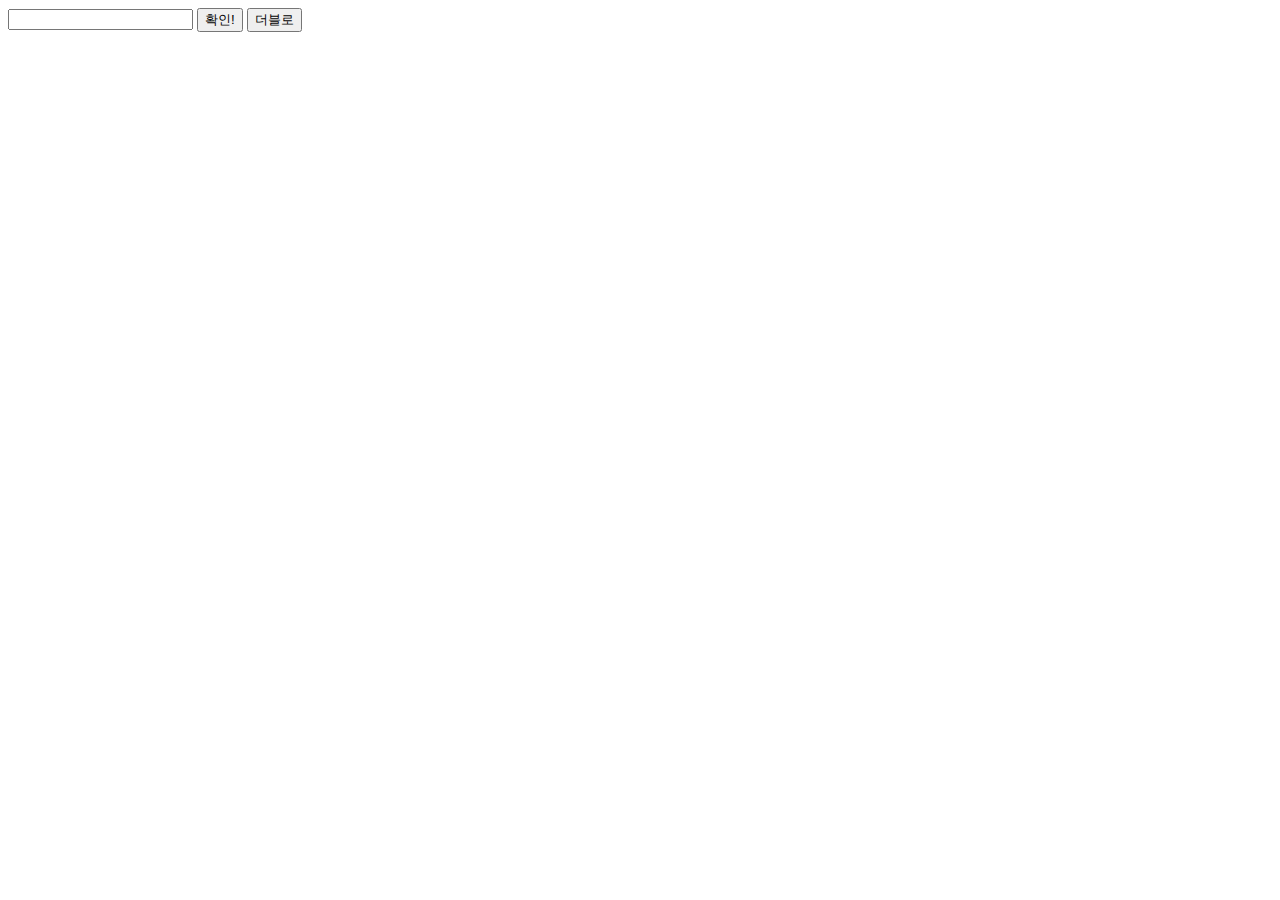
<file: src/main/webapp/index2.html>
<!DOCTYPE html>
<html>
<head>
<meta charset="UTF-8">
<title>Insert title here</title>
<script type="text/javascript">
	function goHaha(){
		//	1. 변수에 input에 쓰인 내용을 담기
		let liInput = document.getElementById("li"); // id가 li인 것.
		// alert(liInput);	// [object HTMLInputElement]
		let liInputVal = liInput.value;
		alert(liInputVal);
		//loaction.href ="ㅋㅋㅋ?li=" + liInputVal;
	}
</script>
</head>
<body>
<!-- input에 값 넣어서
	 button 더블 클릭하면 ㅋㅋㅋ?li=hi로 GET 방식 요청
	 <form> : 입력받아서 요청할 때 필수품 X
	 <form> : 입력받아서 요청할 때 편함 O
	 
	 주소입력 : GET
	 <a> : GET
	 <form> + <button> : GET / POST
	 JavaScript : GET
  -->
	<input id="li">
	<button onclick="goHaha();">확인!</button>
	<button ondblclick="goHaha();">더블로</button>
	
</body>
</html>
</file>
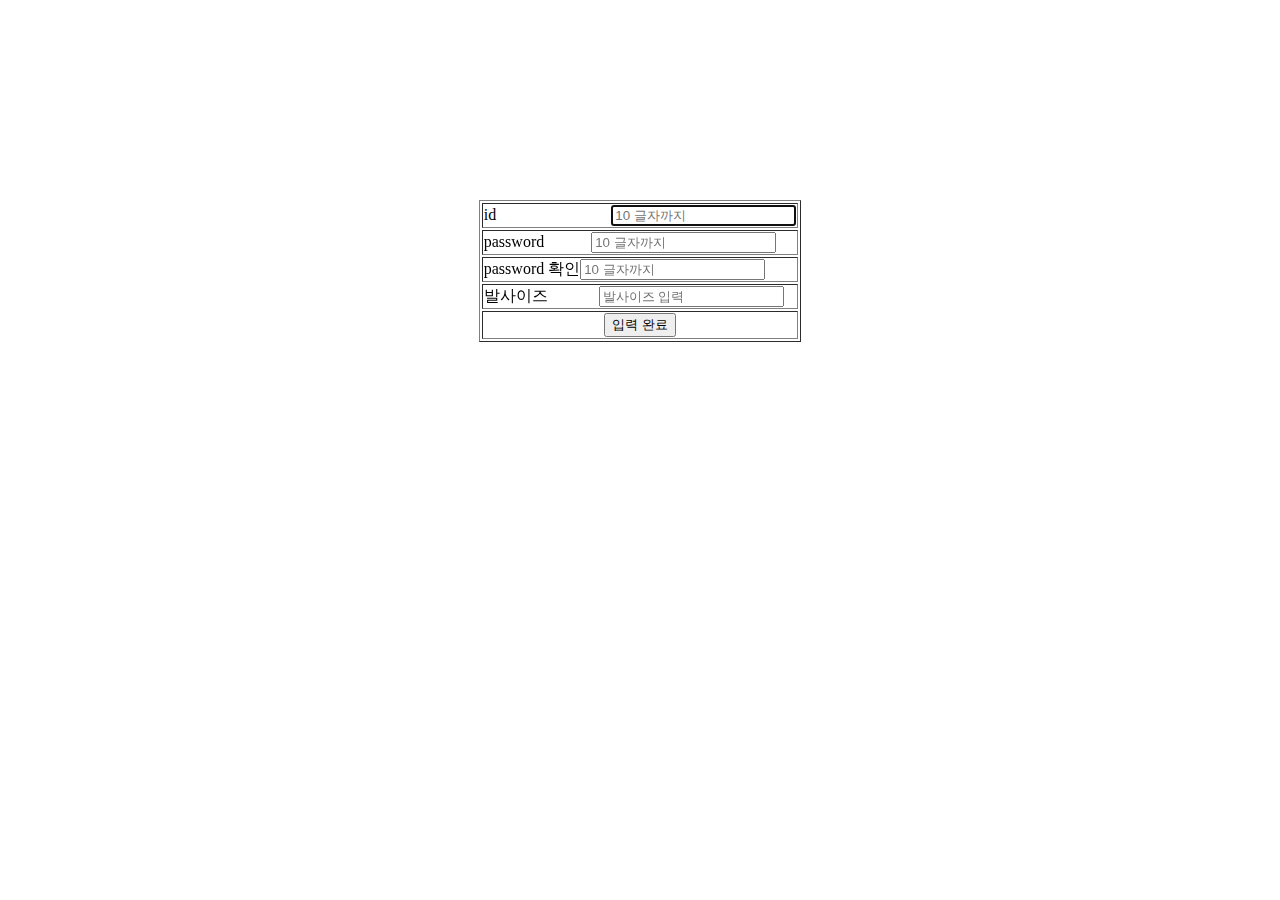
<file: src/main/webapp/index8.html>
<!DOCTYPE html>
<html>
<head>
<meta charset="UTF-8">
<link rel="stylesheet" href="index.css">
<script type="text/javascript">
	function checkValid() {
		// input의 내용을 받아와야
		// document.form.input
		let idInput = document.ff.idid;
		let pwInput = document.ff.pwpw;
		let pwcheckInput = document.ff.pwChk;
		let footInput = document.ff.foot;

		// alert(idInput.value); 내용 확인용?
		if (!idInput.value) {
			alert('ID를 입력해주세요!!!');
			idInput.focus();
			return false;
		} else if (idInput.value.length < 2) {
			alert('ID는 2~10글자로 사용할 것!');
			idInput.focus();
			idInput.value = "";
			return false;
		}

		if (!pwInput.value) {
			alert('password를 입력해주세요!!!');
			pwInput.focus();
			return false;
		} else if (pwInput.value.length < 5) {
			alert('password는 5~10글자로 사용할 것!');
			pwInput.focus();
			pwInput.value = "";
			return false;
		}
		
		

		if (!pwcheckInput.value) {
			alert('확인용 password를 입력해주세요!!!');
			pwcheckInput.focus();
			return false;
		} else if (pwcheckInput.value.length < 5) {
			alert('확인용 password는 5~10글자 입니다.');
			pwcheckInput.focus();
			pwcheckInput.value = "";
			return false;
		}

		if (pwInput.value !== pwcheckInput.value) {
			alert('비밀번호와 확인용 비밀번호가 맞지 않습니다.');
			pwcheckInput.focus();
			pwcheckInput.value = "";
			return false;

		}
		
		let numExist = false;
		let num = "369";

		for (var i = 0; i < num.length; i++) {
			if (pwInput.value.indexOf(num[i]) !== -1) {
				numExist = true;
				
				break;
			}
		}
		
		let letterExist = false;
		let letter = "hk";

		for (var i = 0; i < letter.length; i++) {
			if (pwInput.value.indexOf(letter[i]) !== -1) {
				letterExist = true;			
				break;
			}
		}
		
		// letterExist가 false면 , 아래 if문에 걸림.(조건 충족이 안되었기 떄문에.)
		// letterExist가 true면 아래 if문에 안걸림.

		// !true = false > if(false) > 조건식 안돌아감.
		if (!numExist || !letterExist) {
			alert('있어야 할 게 없습니다.\n3,6,9와 h,k를 섞은 비밀번호를 만들어주세요.');
			return false;
		}

		if (!footInput.value) {
			alert('발 사이즈를 입력해주세요!!!');
			footInput.focus();
			return false;
		} else if (isNaN(footInput.value) == true) {
			alert('발 사이즈는 숫자만 입력해주세요!');
			footInput.value = "";
			footInput.focus();
			return false;
		} else if (footInput.value > 350) {
			alert('정확한 발 사이즈를 입력해주세요!');
			footInput.value = "";
			footInput.focus();
			return false;
		}
		return true;
		
	}
</script>
<title>무엇을 입력해?</title>
</head>
<body>
	<!-- 
		onsubmit : 요청 >
		return true : 개발자의 의도대로 되었을 때.
		return false : 조건에 걸려서 요청 X
	 -->

	<form name="ff" onsubmit="return checkValid();">
		<table id="maintable" border=1 align="center"
			style='margin-top: 200px'>
			<tr>
				<td>id<input name="idid" id="id" maxlength="10"
					autofocus="autofocus" placeholder="10 글자까지"
					style='margin-left: 115px'>
				</td>
			</tr>
			<tr>
				<td>password<input name="pwpw" id="pw" maxlength="10"
					type="password" placeholder="10 글자까지" style='margin-left: 47px'>
				</td>
			</tr>
			<tr>
				<td>password 확인<input name="pwChk" id="checkPw" maxlength="10"
					placeholder="10 글자까지">
				</td>
			</tr>
			<tr>
				<td>발사이즈<input name="foot" id="footsize" placeholder="발사이즈 입력"
					style='margin-left: 51px'>
				</td>
			</tr>
			<tr>
				<td align="center">
					<button id="sub">입력 완료</button>
				</td>
			</tr>

		</table>
	</form>

</body>
</html>
</file>
<file: src/main/webapp/index.css>
@charset "UTF-8";

/*
#maintable{
	border: 1;
	align : "center"; 
	style : 'margin-top:200px';
}
*/
</file>
